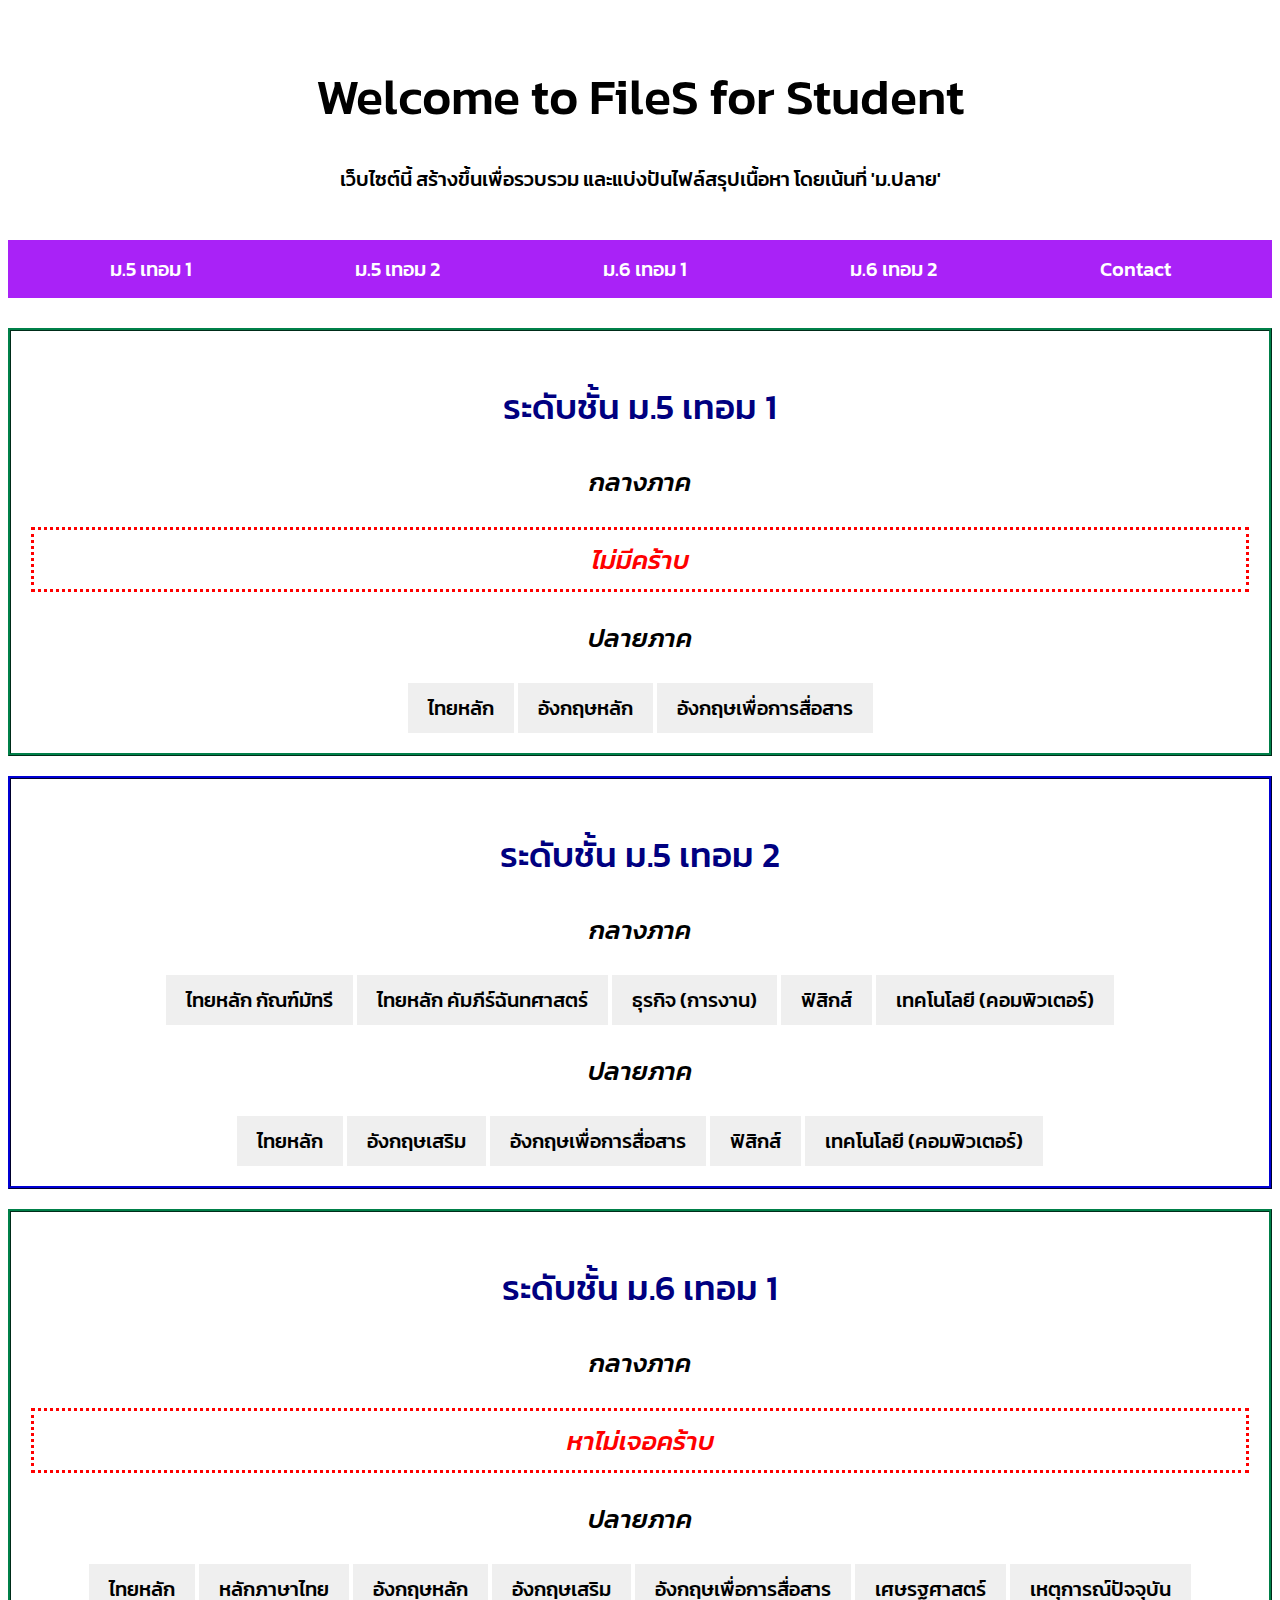
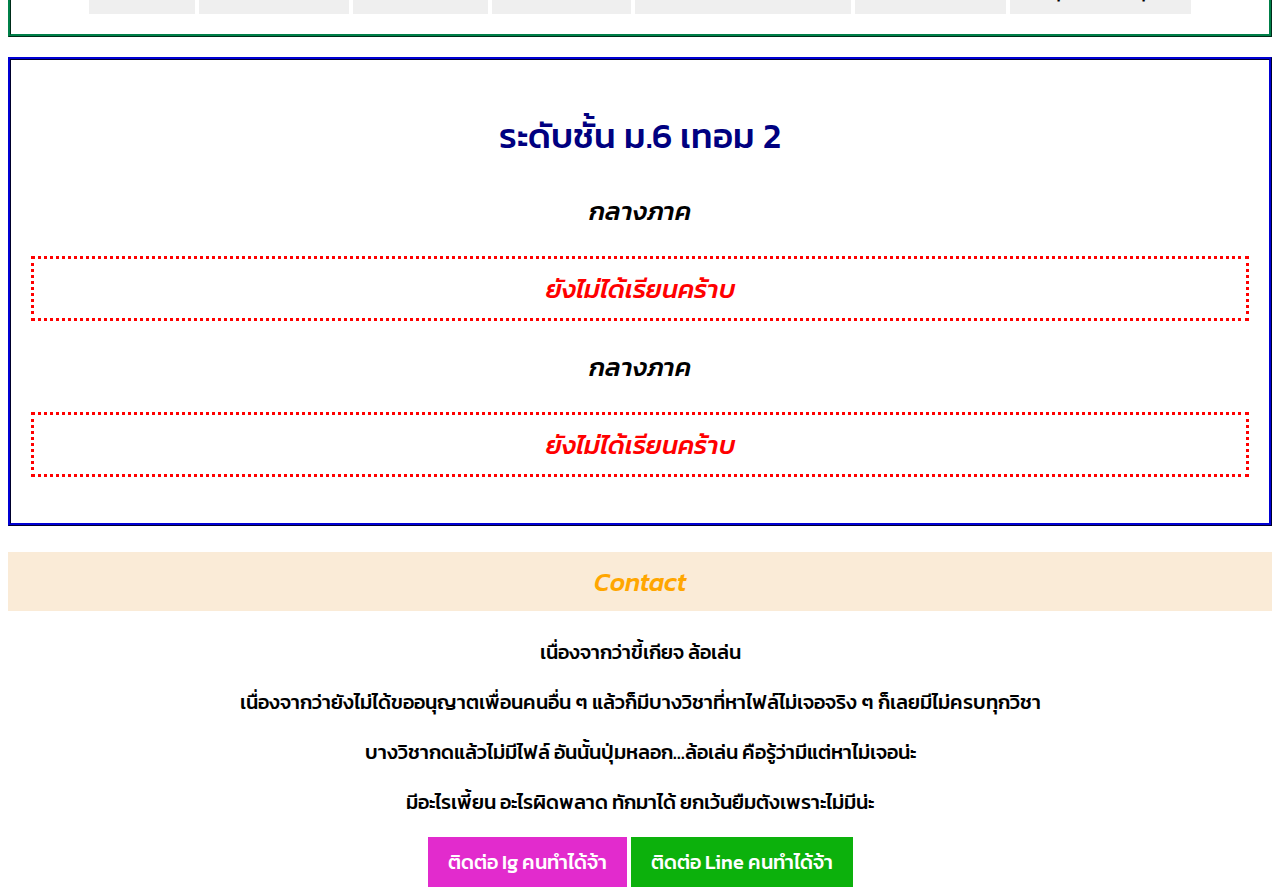
<file: index.html>
<!DOCTYPE html>
<html lang="en">
<head>
    <meta charset="UTF-8">
    <meta name="viewpoint" content="width=device-width, initial-scale=0.1">

    <title>FileS for STD</title>
    <link href="icon.png" rel="icon">

    <link href="https://fonts.googleapis.com/css2?family=Kanit:ital,wght@0,100;0,200;0,300;0,400;0,500;0,600;0,700;0,800;0,900;1,100;1,200;1,300;1,400;1,500;1,600;1,700;1,800;1,900&display=swap" rel="stylesheet">

    <link rel="stylesheet" href="style.css">
</head>

<body>
    <header>
        <div class="header">
            <h1>Welcome to FileS for Student</h1>
            <h4>เว็บไซต์นี้ สร้างขึ้นเพื่อรวบรวม และแบ่งปันไฟล์สรุปเนื้อหา โดยเน้นที่ 'ม.ปลาย'</h4>
        </div>
    </header>

    <nav>
        <ul>
            <li><a href="#m5-1">ม.5 เทอม 1</a></li>
            <li><a href="#m5-2">ม.5 เทอม 2</a></li>
            <li><a href="#m6-1">ม.6 เทอม 1</a></li>
            <li><a href="#m6-2">ม.6 เทอม 2</a></li>
            <li><a href="#contact">Contact</a></li>
        </ul>
    </nav>
    <br>
    <section id="m5-1" class="container-g"><h2>ระดับชั้น ม.5 เทอม 1</h2>
        <h3>กลางภาค</h3>
        <h3 class="none">ไม่มีคร้าบ</h3>
        <h3>ปลายภาค</h3>
        <span>
            <button type="button" onclick="window.open('file/ปลาย5.1_ไทยหลัก.pdf', '_blank')" class="button">ไทยหลัก</button>

            <button type="button" onclick="window.open('file/ปลาย5.1_อิ้งหลัก.pdf', '_blank')" class="button">อังกฤษหลัก</button>

            <button type="button" onclick="window.open('file/ปลาย5.1_อิ้งคอน.pdf', '_blank')" class="button">อังกฤษเพื่อการสื่อสาร</button>
        </span>
    </section>

    <section id="m5-2" class="container-b"><h2>ระดับชั้น ม.5 เทอม 2</h2>
        <h3>กลางภาค</h3>
        <span>
            <button type="button" onclick="window.open('file/กลาง5.2_ไทยมัด.pdf', '_blank')" class="button">ไทยหลัก กัณฑ์มัทรี</button>

            <button type="button" onclick="window.open('file/กลาง5.2_ไทยคัมภีร์.pdf', '_blank')" class="button">ไทยหลัก คัมภีร์ฉันทศาสตร์</button>

            <button type="button" onclick="window.open('file/กลาง5.2_ธุรกิจ.pdf')" class="button">ธุรกิจ (การงาน)</button>

            <button type="button" onclick="window.open('file/กลาง5.2_ฟิสิกส์.pdf', '_blank')" class="button">ฟิสิกส์</button>

            <button type="button" onclick="window.open('file/กลาง5.2_เทคโน.pdf', '_blank')" class="button">เทคโนโลยี (คอมพิวเตอร์)</button>
        </span>

        <h3>ปลายภาค</h3>
        <span>
            <button type="button" onclick="window.open('file/ปลาย5.2_ไทยหลัก.pdf', '_blank')" class="button">ไทยหลัก</button>

            <button type="button" onclick="window.open('file/ปลาย5.2_อิ้งเสริม.pdf', '_blank')" class="button">อังกฤษเสริม</button>

            <button type="button" onclick="window.open('file/ปลาย5.2_อิ้งคอน.pdf', '_blank')" class="button">อังกฤษเพื่อการสื่อสาร</button>

            <button type="button" onclick="window.open('file/ปลาย5.2_ฟิสิกส์.pdf', '_blank')" class="button">ฟิสิกส์</button>

            <button type="button" onclick="window.open('file/ปลาย5.2_เทคโน.pdf', '_blank')" class="button">เทคโนโลยี (คอมพิวเตอร์)</button>
        </span>
    </section>

    <section id="m6-1" class="container-g"><h2>ระดับชั้น ม.6 เทอม 1</h2>
        <h3>กลางภาค</h3>
        <span>
            <h3 class="none">หาไม่เจอคร้าบ</h3>
        </span>

        <h3>ปลายภาค</h3>
        <span>
            <button type="button" onclick="window.open('file/ปลาย6.1_ไทยหลัก.pdf', '_blank')" class="button">ไทยหลัก</button>

            <button type="button" onclick="window.open('file/ปลาย6.1_หลักภาษา.pdf', '_blank')" class="button">หลักภาษาไทย</button>

            <button type="button" onclick="window.open('file/ปลาย6.1_อิ้งหลัก.pdf', '_blank')" class="button">อังกฤษหลัก</button>

            <button type="button" onclick="window.open('file/ปลาย6.1_อิ้งสิริน-คอน.pdf', '_blank')" class="button">อังกฤษเสริม</button>

            <button type="button" onclick="window.open('file/ปลาย6.1_อิ้งสิริน-คอน.pdf', '_blank')" class="button">อังกฤษเพื่อการสื่อสาร</button>

            <button type="button" onclick="window.open('', '_blank')" class="button">เศษรฐศาสตร์</button>

            <button type="button" onclick="window.open('', '_blank')" class="button">เหตุการณ์ปัจจุบัน</button>
        </span>
    </section>

    <section id="m6-2" class="container-b"><h2>ระดับชั้น ม.6 เทอม 2</h2>
        <h3>กลางภาค</h3>
        <span>
            <h3 class="none">ยังไม่ได้เรียนคร้าบ</h3>
        </span>

        <h3>กลางภาค</h3>
        <span>
            <h3 class="none">ยังไม่ได้เรียนคร้าบ</h3>
        </span>
    </section>

    <section id="contact">
        <h3 class="conTact">Contact</h3>
        <p>เนื่องจากว่าขี้เกียจ ล้อเล่น</p>
        <p>เนื่องจากว่ายังไม่ได้ขออนุญาตเพื่อนคนอื่น ๆ แล้วก็มีบางวิชาที่หาไฟล์ไม่เจอจริง ๆ ก็เลยมีไม่ครบทุกวิชา</p>
        <p>บางวิชากดแล้วไม่มีไฟล์ อันนั้นปุ่มหลอก...ล้อเล่น คือรู้ว่ามีแต่หาไม่เจอน่ะ</p>
        <p>มีอะไรเพี้ยน อะไรผิดพลาด ทักมาได้ ยกเว้นยืมตังเพราะไม่มีน่ะ</p>
        <span>
            <button type="button" onclick="window.open('https://www.instagram.com/mhiyok99/', '_blank')" class="button-ig">ติดต่อ Ig คนทำได้จ้า</button>

            <button type="button" onclick="window.open('https://line.me/ti/p/lv4bWoiV08', '_blank')" class="button-line">ติดต่อ Line คนทำได้จ้า</button>
        </span>
    </section>
</body>
</html>
</file>
<file: style.css>
* {
    font-family: 'Kanit';
    font-weight: 500;
    font-size: 20px;
    text-align: center;
}

.header {
    line-height: 1.4;
    padding: 20px;
}

h1 {
    font-size: 50px;
}

h2 {
    font-size: 35px;
    color: navy;
}

h3 {
    font-size: 26px;
    font-style: italic;
}

nav {
    background-color: rgb(169, 34, 247);
    padding: 0 20px;
}

nav ul {
    list-style-type: none;
    margin: 0;
    padding: 0;
    display: flex;
    justify-content: space-between; /* กระจายช่องว่างระหว่างแต่ละรายการ */
    align-items: center;
}

nav ul li {
    flex-grow: 1;
}

nav ul li a {
    display: block;
    color: white;
    text-align: center;
    padding: 14px 20px;
    text-decoration: none;
}

nav ul li a:hover {
    background-color: #ffa600;
    color: black;
}

/* สำหรับหน้าจอเล็ก: เมนูจะเรียงแนวตั้ง */
@media screen and (max-width: 600px) {
    nav ul {
        flex-direction: column;
    }

    nav ul li {
        flex-grow: unset; /* ยกเลิกการขยายในมือถือ */
    }
}

button {
    padding: 10px 20px;
    border: none;
    width: auto;
    cursor: pointer;
}

button:hover {
    background-color: rgb(154, 0, 0);
    color: white;
}

.none {
    color: red;
    padding: 10px 20px;
    border: dotted;
    width: auto;
}

.container-b {
    border-style: ridge;
    border-color: navy;
    padding: 20px;
    margin-bottom: 20px;
}

.container-g {
    margin-bottom: 20px;
    border-style: ridge;
    border-color: rgb(0, 128, 73);
    padding: 20px;
}

.conTact {
    color: #ffa600;
    padding: 10px 20px;
    border: none;
    width: auto;
    background-color: antiquewhite;
}

.button-ig {
    background-color: rgb(226, 43, 205);
    color: white;
}

.button-line {
    background-color: rgb(12, 177, 12);
    color: white;
}
</file>
